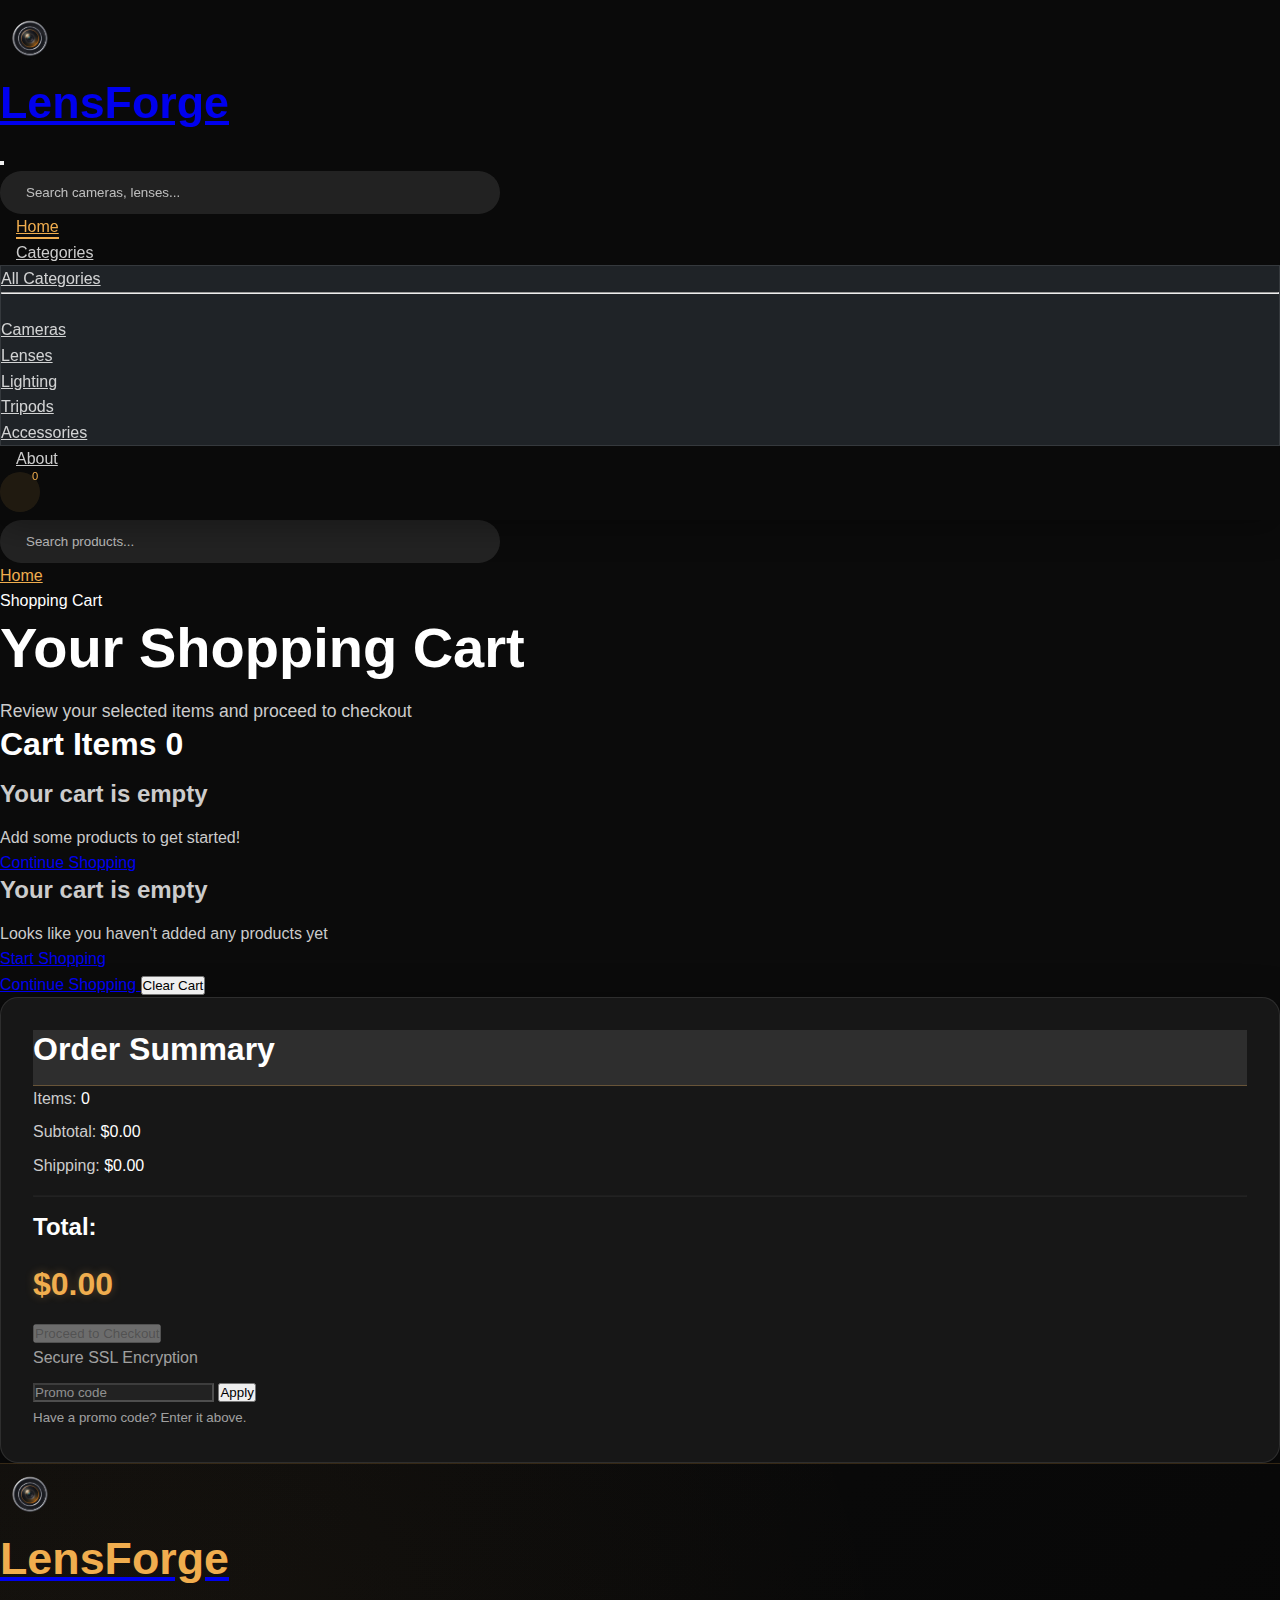
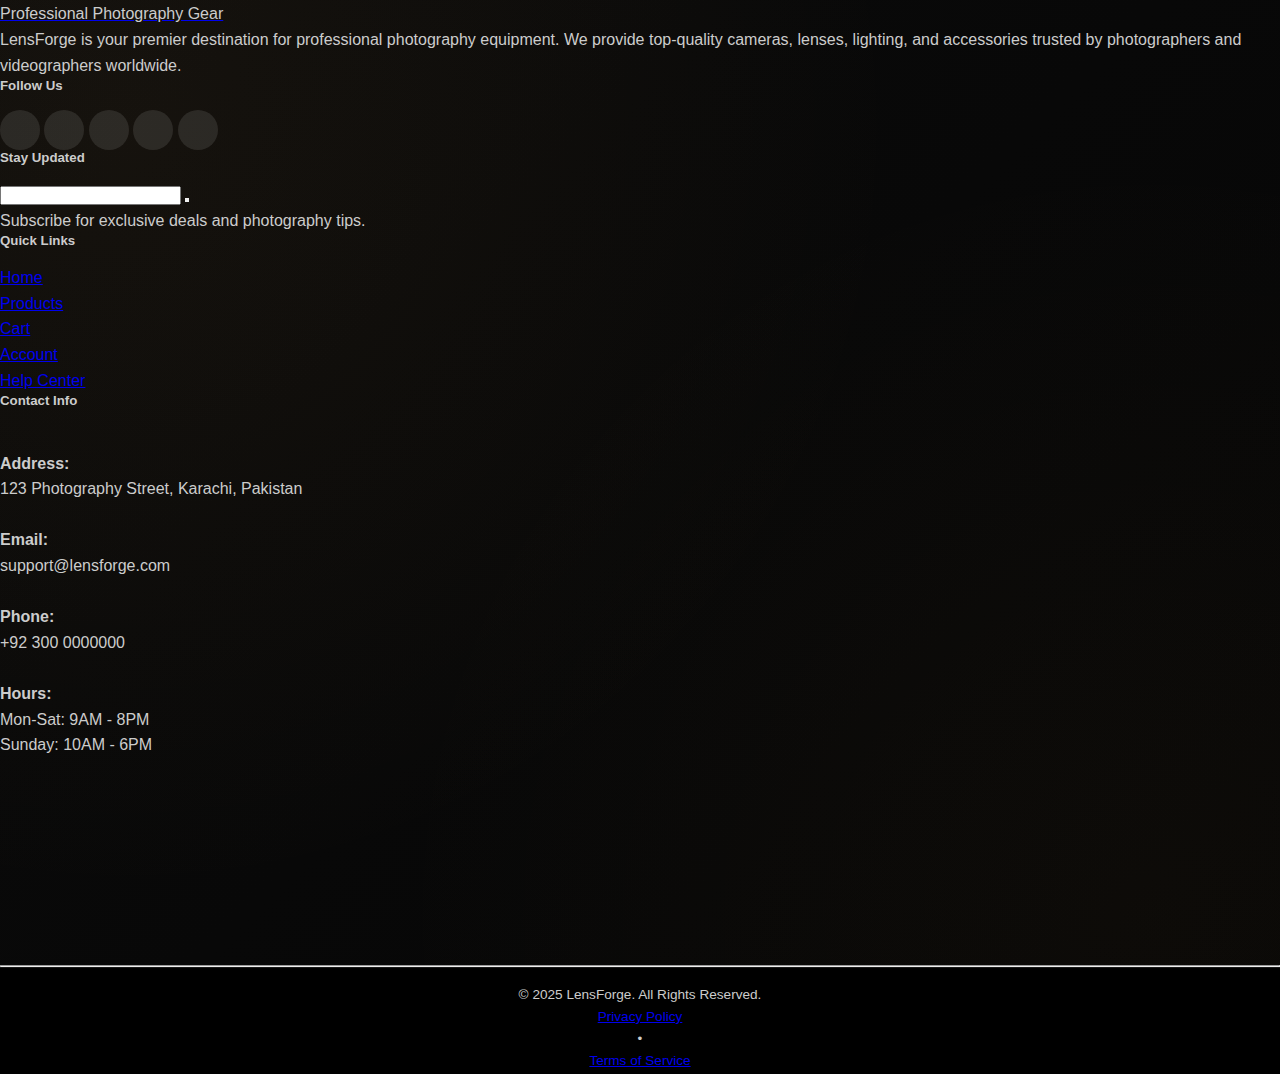
<file: cart.html>
<!DOCTYPE html>
<html lang="en">

<head>
    <meta charset="UTF-8">
    <meta name="viewport" content="width=device-width, initial-scale=1.0">
    <!-- Primary SEO -->
    <title>Shopping Cart – Review & Checkout | LensForge</title>
    <meta name="description"
        content="Review your selected cameras and photography gear in the LensForge shopping cart and proceed securely to checkout.">
    <meta name="author" content="LensForge">

    <!-- IMPORTANT: Cart page should NOT rank -->
    <meta name="robots" content="noindex, follow">

    <!-- Canonical -->
    <link rel="canonical" href="https://your-website-url/cart.html">

    <!-- Open Graph (Optional but Clean) -->
    <meta property="og:title" content="Shopping Cart | LensForge">
    <meta property="og:description"
        content="Review your selected photography gear and proceed to checkout on LensForge.">
    <meta property="og:type" content="website">
    <meta property="og:url" content="https://your-website-url/cart.html">
    <meta property="og:image" content="https://your-website-url/LOGO.png">
    <meta property="og:site_name" content="LensForge">

    <!-- Twitter Card -->
    <meta name="twitter:card" content="summary">
    <meta name="twitter:title" content="Shopping Cart | LensForge">
    <meta name="twitter:description" content="Secure checkout for professional cameras and photography gear.">
    <meta name="twitter:image" content="https://your-website-url/LOGO.png">

    <!-- Favicon -->
    <link rel="shortcut icon" href="LOGO.png" type="image/x-icon">


    <!-- Preload Critical Resources -->
    <link rel="preload" href="style.css" as="style">
    <link rel="preload" href="cart.js" as="script">

    <!-- Bootstrap CSS -->
    <link href="https://cdn.jsdelivr.net/npm/bootstrap@5.3.2/dist/css/bootstrap.min.css" rel="stylesheet"
        integrity="sha384-T3c6CoIi6uLrA9TneNEoa7RxnatzjcDSCmG1MXxSR1GAsXEV/Dwwykc2MPK8M2HN" crossorigin="anonymous">

    <!-- Font Awesome -->
    <link rel="stylesheet" href="https://cdnjs.cloudflare.com/ajax/libs/font-awesome/6.5.1/css/all.min.css"
        integrity="sha512-DTOQO9RWCH3ppGqcWaEA1BIZOC6xxalwEsw9c2QQeAIftl+Vegovlnee1c9QX4TctnWMn13TZye+giMm8e2LwA=="
        crossorigin="anonymous" referrerpolicy="no-referrer">

    <!-- Custom CSS -->
    <link rel="stylesheet" href="style.css">
</head>

<body class="bg-dark text-light">

    <!-- Navbar Placeholder -->
    <div id="navbar"></div>

    <!-- Main Content -->
    <main class="container py-4 py-md-5">
        <!-- Page Header -->
        <div class="row mb-4">
            <div class="col-12">
                <nav aria-label="breadcrumb">
                    <ol class="breadcrumb">
                        <li class="breadcrumb-item"><a href="index.html"
                                class="text-warning text-decoration-none">Home</a></li>
                        <li class="breadcrumb-item active text-light" aria-current="page">Shopping Cart</li>
                    </ol>
                </nav>

                <h1 class="display-5 fw-bold mb-3">Your Shopping Cart</h1>
                <p class="lead text-muted mb-0">Review your selected items and proceed to checkout</p>
            </div>
        </div>

        <div class="row g-4">
            <!-- Cart Items Column -->
            <div class="col-lg-8">
                <div class="card bg-secondary border-0 shadow">
                    <div class="card-header bg-dark border-secondary">
                        <h3 class="card-title mb-0">
                            <i class="fas fa-shopping-cart me-2"></i> Cart Items
                            <span id="cartItemCount" class="badge bg-warning text-dark ms-2">0</span>
                        </h3>
                    </div>

                    <div class="card-body p-0">
                        <!-- Cart Items Container -->
                        <div id="cartItems" class="p-3 p-md-4">
                            <!-- Loading State -->
                            <div class="text-center py-5" id="cartLoading">
                                <div class="spinner-border text-warning" role="status">
                                    <span class="visually-hidden">Loading cart...</span>
                                </div>
                                <p class="mt-3 text-muted">Loading your cart items...</p>
                            </div>
                            <!-- Items will be loaded here by cart.js -->
                        </div>

                        <!-- Empty Cart Message (Hidden by default) -->
                        <div id="emptyCartMessage" class="text-center py-5 d-none">
                            <i class="fas fa-shopping-cart fa-4x text-muted mb-3"></i>
                            <h4 class="text-muted">Your cart is empty</h4>
                            <p class="text-muted mb-4">Looks like you haven't added any products yet</p>
                            <a href="index.html" class="btn btn-warning btn-lg">
                                <i class="fas fa-shopping-bag me-2"></i> Start Shopping
                            </a>
                        </div>
                    </div>

                    <!-- Cart Actions -->
                    <div class="card-footer bg-dark border-secondary d-flex justify-content-between">
                        <a href="index.html" class="btn btn-outline-warning">
                            <i class="fas fa-arrow-left me-2"></i> Continue Shopping
                        </a>
                        <button id="clearCartBtn" class="btn btn-outline-danger d-none">
                            <i class="fas fa-trash me-2"></i> Clear Cart
                        </button>
                    </div>
                </div>
            </div>

            <!-- Order Summary Column -->
            <div class="col-lg-4">
                <div class="cart-summary card border-0 shadow-lg sticky-top" style="top: 100px;">
                    <div class="card-header bg-dark border-secondary">
                        <h3 class="card-title mb-0">
                            <i class="fas fa-receipt me-2"></i> Order Summary
                        </h3>
                    </div>

                    <div class="card-body">
                        <!-- Price Breakdown -->
                        <div class="mb-3">
                            <div class="d-flex justify-content-between mb-2">
                                <span>Items:</span>
                                <span id="itemCount">0</span>
                            </div>
                            <div class="d-flex justify-content-between mb-2">
                                <span>Subtotal:</span>
                                <span id="subTotal" class="fw-semibold">$0.00</span>
                            </div>
                            <div class="d-flex justify-content-between mb-2">
                                <span>Shipping:</span>
                                <span id="shipping">$0.00</span>
                            </div>
                        </div>

                        <hr class="border-light my-3">

                        <!-- Total -->
                        <div class="d-flex justify-content-between align-items-center mb-4">
                            <h4 class="mb-0">Total:</h4>
                            <h3 class="text-warning mb-0" id="total">$0.00</h3>
                        </div>

                        <!-- Checkout Button -->
                        <button class="btn btn-warning btn-lg w-100 py-3" id="checkoutBtn" disabled>
                            <i class="fas fa-lock me-2"></i> Proceed to Checkout
                        </button>

                        <!-- Secure Payment Info -->
                        <div class="text-center mt-3">
                            <p class="small text-muted mb-2">
                                <i class="fas fa-shield-alt text-success me-1"></i>
                                Secure SSL Encryption
                            </p>
                            <div class="d-flex justify-content-center gap-2">
                                <i class="fab fa-cc-visa text-muted"></i>
                                <i class="fab fa-cc-mastercard text-muted"></i>
                                <i class="fab fa-cc-paypal text-muted"></i>
                                <i class="fab fa-cc-amex text-muted"></i>
                            </div>
                        </div>
                    </div>

                    <!-- Promo Code (Optional) -->
                    <div class="card-footer bg-dark border-secondary">
                        <div class="input-group">
                            <input type="text" class="form-control" placeholder="Promo code" id="promoCode">
                            <button class="btn btn-outline-warning" type="button" id="applyPromo">
                                Apply
                            </button>
                        </div>
                        <small class="text-muted d-block mt-2">Have a promo code? Enter it above.</small>
                    </div>
                </div>
            </div>
        </div>
    </main>

    <!-- Footer Placeholder -->
    <div id="footer"></div>

    <!-- Bootstrap JS Bundle -->
    <script src="https://cdn.jsdelivr.net/npm/bootstrap@5.3.2/dist/js/bootstrap.bundle.min.js"
        integrity="sha384-C6RzsynM9kWDrMNeT87bh95OGNyZPhcTNXj1NW7RuBCsyN/o0jlpcV8Qyq46cDfL" crossorigin="anonymous"
        defer></script>

    <!-- Custom JS -->
    <script src="cart.js" defer></script>
</body>

</html>
</file>
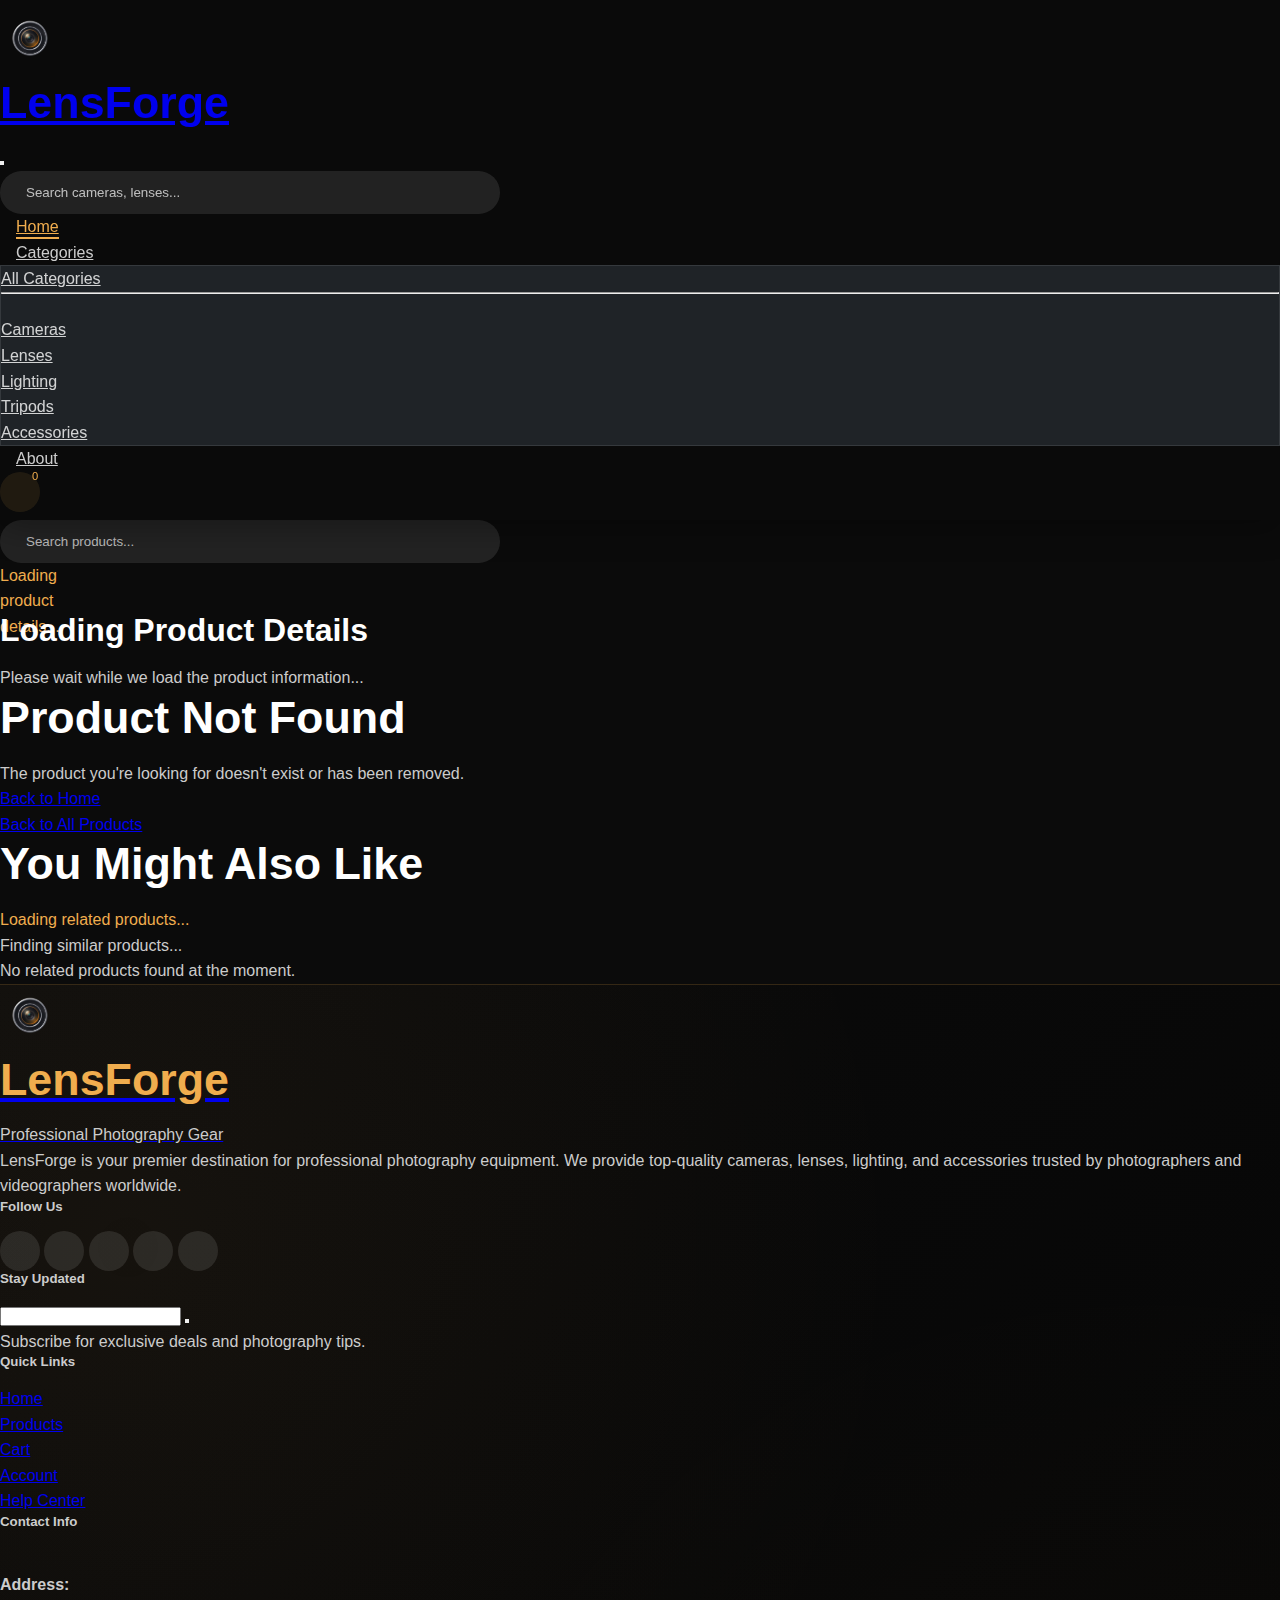
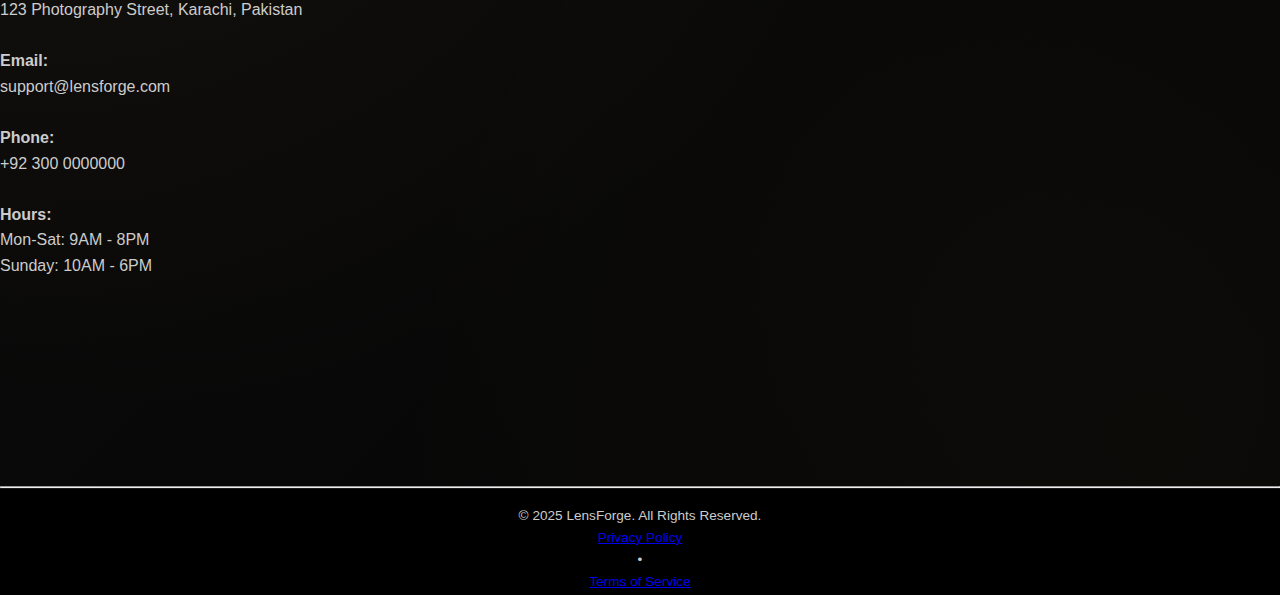
<file: detail.html>
<!DOCTYPE html>
<html lang="en">
<head>
    <meta charset="UTF-8">
    <meta name="viewport" content="width=device-width, initial-scale=1.0">
    <title>Product Details | LensForge</title>
    <meta name="description" content="View detailed information about photography products on LensForge">
    
    <!-- Preload Critical Resources -->
    <link rel="preload" href="style.css" as="style">
    <link rel="preload" href="detail.js" as="script">
    <link rel="preload" href="data.json" as="fetch" crossorigin>
  <link rel="shortcut icon" href="LOGO.png" type="image/x-icon">
    <!-- Bootstrap CSS -->
    <link href="https://cdn.jsdelivr.net/npm/bootstrap@5.3.2/dist/css/bootstrap.min.css" rel="stylesheet" 
          integrity="sha384-T3c6CoIi6uLrA9TneNEoa7RxnatzjcDSCmG1MXxSR1GAsXEV/Dwwykc2MPK8M2HN" crossorigin="anonymous">
    
    <!-- Font Awesome -->
    <link rel="stylesheet" href="https://cdnjs.cloudflare.com/ajax/libs/font-awesome/6.5.1/css/all.min.css" 
          integrity="sha512-DTOQO9RWCH3ppGqcWaEA1BIZOC6xxalwEsw9c2QQeAIftl+Vegovlnee1c9QX4TctnWMn13TZye+giMm8e2LwA==" crossorigin="anonymous" referrerpolicy="no-referrer">
    
    <!-- Custom CSS -->
    <link rel="stylesheet" href="style.css">
    
    <!-- Structured Data for SEO -->
    <script type="application/ld+json">
    {
        "@context": "https://schema.org/",
        "@type": "Product",
        "name": "Loading...",
        "image": "",
        "description": "",
        "brand": {
            "@type": "Brand",
            "name": ""
        },
        "offers": {
            "@type": "Offer",
            "priceCurrency": "USD",
            "price": "0",
            "availability": "https://schema.org/InStock"
        }
    }
    </script>
</head>
<body class="bg-dark text-light">
    
    <!-- Navbar Placeholder -->
    <div id="navbar"></div>

    <!-- Main Content -->
    <main class="container py-4 py-md-5">
        <!-- Loading State -->
        <div id="loadingState" class="text-center py-5">
            <div class="spinner-border text-warning" style="width: 3rem; height: 3rem;" role="status">
                <span class="visually-hidden">Loading product details...</span>
            </div>
            <h3 class="mt-4">Loading Product Details</h3>
            <p class="text-muted">Please wait while we load the product information...</p>
        </div>

        <!-- Error State (Hidden by default) -->
        <div id="errorState" class="text-center py-5 d-none">
            <i class="fas fa-exclamation-triangle fa-4x text-danger mb-3"></i>
            <h2 class="text-danger">Product Not Found</h2>
            <p class="text-muted mb-4">The product you're looking for doesn't exist or has been removed.</p>
            <a href="index.html" class="btn btn-warning btn-lg">
                <i class="fas fa-arrow-left me-2"></i> Back to Home
            </a>
        </div>

        <!-- Product Detail Container -->
        <div id="productDetail" class="d-none">
            <!-- Product will be loaded here by detail.js -->
        </div>

        <!-- Back to Products -->
        <div class="mt-5 pt-4 border-top border-secondary">
            <a href="index.html" class="btn btn-outline-warning">
                <i class="fas fa-arrow-left me-2"></i> Back to All Products
            </a>
        </div>
    </main>

    <!-- Related Products Section -->
    <section class="bg-secondary py-5 mt-5">
        <div class="container">
            <h2 class="text-center mb-5">You Might Also Like</h2>
            
            <!-- Related Products Loading -->
            <div id="relatedProductsLoading" class="text-center">
                <div class="spinner-border text-warning" role="status">
                    <span class="visually-hidden">Loading related products...</span>
                </div>
                <p class="mt-3 text-muted">Finding similar products...</p>
            </div>
            
            <!-- Related Products Container -->
            <div id="relatedProducts" class="row g-4 d-none">
                <!-- Related products will be loaded here -->
            </div>
            
            <!-- No Related Products Message -->
            <div id="noRelatedProducts" class="text-center d-none">
                <p class="text-muted">No related products found at the moment.</p>
            </div>
        </div>
    </section>

    <!-- Footer Placeholder -->
    <div id="footer"></div>

    <!-- Back to Top Button -->
    <button id="backToTop" class="btn btn-warning rounded-circle position-fixed bottom-0 end-0 m-3" 
            style="width: 50px; height: 50px; display: none; z-index: 1000;"
            aria-label="Back to top">
        <i class="fas fa-arrow-up"></i>
    </button>

    <!-- Bootstrap JS Bundle -->
    <script src="https://cdn.jsdelivr.net/npm/bootstrap@5.3.2/dist/js/bootstrap.bundle.min.js" 
            integrity="sha384-C6RzsynM9kWDrMNeT87bh95OGNyZPhcTNXj1NW7RuBCsyN/o0jlpcV8Qyq46cDfL" crossorigin="anonymous" defer></script>
    
    <!-- Custom JS -->
    <script src="detail.js" defer></script>
    
    <!-- Back to Top Script -->
    <script>
        document.addEventListener('DOMContentLoaded', function() {
            const backToTopBtn = document.getElementById('backToTop');
            
            window.addEventListener('scroll', function() {
                if (window.pageYOffset > 300) {
                    backToTopBtn.style.display = 'block';
                } else {
                    backToTopBtn.style.display = 'none';
                }
            });
            
            backToTopBtn.addEventListener('click', function() {
                window.scrollTo({ top: 0, behavior: 'smooth' });
            });
        });
    </script>
</body>
</html>
</file>
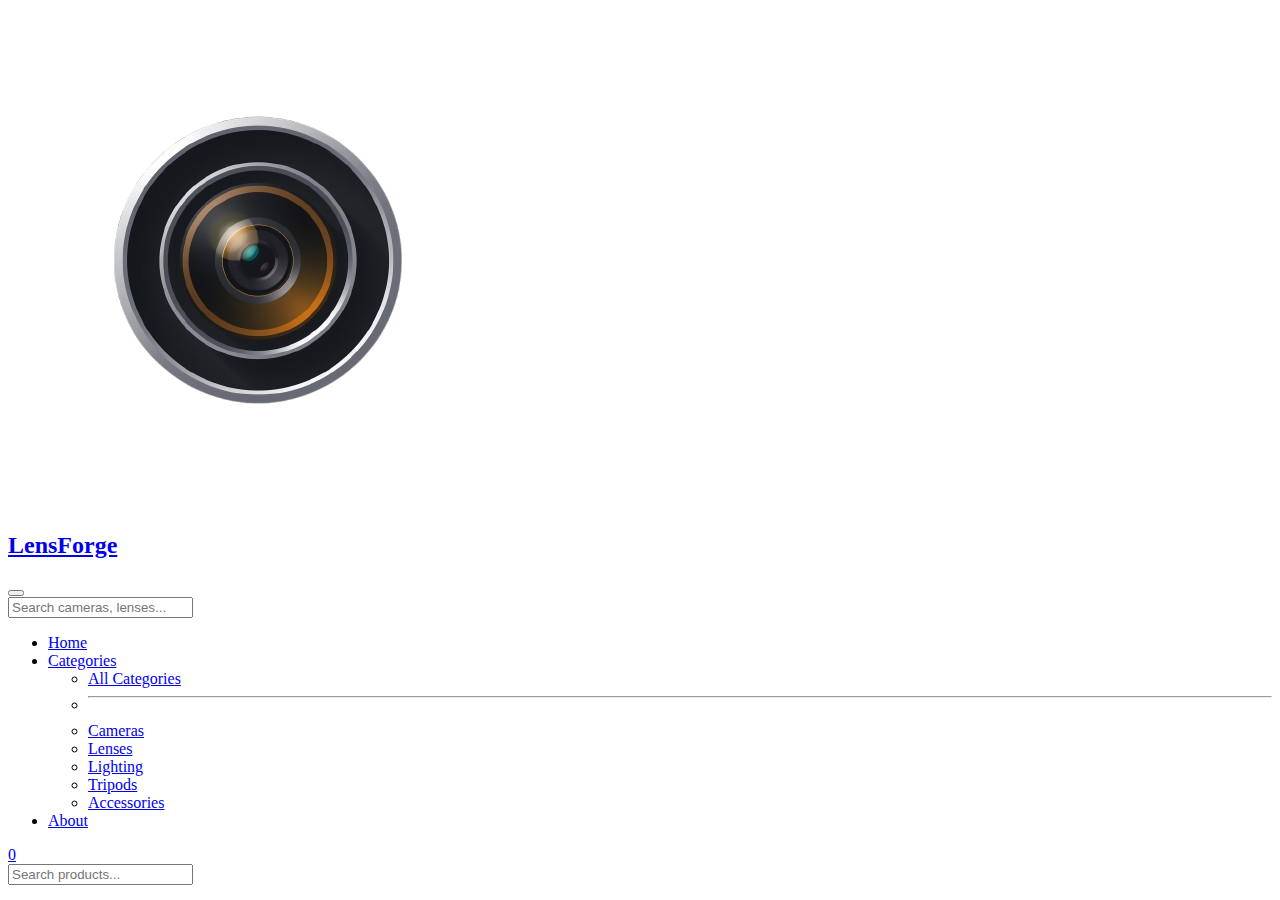
<file: navbar.html>
<!DOCTYPE html>
<html lang="en">
<head>
    <meta charset="UTF-8">
    <meta name="viewport" content="width=device-width, initial-scale=1.0">
    <title>Navigation | LensForge</title>
    <style>
        .navbar-placeholder {
            height: 80px;
            background: #121212;
        }
    </style>
</head>
<body>
    <!-- Navigation Container -->
    <nav class="navbar navbar-expand-lg navbar-dark custom-navbar py-3 sticky-top">
        <div class="container">
            <!-- Logo -->
            <a class="navbar-brand d-flex align-items-center gap-2" href="index.html">
                <img src="LOGO.png" alt="LensForge Logo" class="brand-logo" loading="lazy">
                <h2 class="m-0">LensForge</h2>
            </a>

            <!-- Mobile Toggler -->
            <button class="navbar-toggler" type="button" data-bs-toggle="collapse" 
                    data-bs-target="#mainNavbar" aria-controls="mainNavbar" 
                    aria-expanded="false" aria-label="Toggle navigation">
                <span class="navbar-toggler-icon"></span>
            </button>

            <!-- Navbar Content -->
            <div class="collapse navbar-collapse" id="mainNavbar">
                <!-- Search Form - Desktop Only -->
                <form class="d-none d-lg-flex flex-grow-1 mx-4" id="searchForm" role="search">
                    <input class="form-control rounded-pill shadow-sm" type="search" 
                           placeholder="Search cameras, lenses..." id="searchInput" 
                           autocomplete="off" aria-label="Search products">
                </form>

                <!-- Navigation Links -->
                <ul class="navbar-nav ms-auto mb-2 mb-lg-0">
    <li class="nav-item">
        <a class="nav-link active" href="index.html" data-category="All">
            <i class="fas fa-home me-1"></i> Home
        </a>
    </li>
    
    <!-- Categories Dropdown -->
    <li class="nav-item dropdown">
        <a class="nav-link dropdown-toggle" href="#" id="categoriesDropdown" 
           role="button" data-bs-toggle="dropdown" aria-expanded="false">
            <i class="fas fa-th-large me-1"></i> Categories
        </a>
        <ul class="dropdown-menu dropdown-menu-dark" aria-labelledby="categoriesDropdown">
            <li><a class="dropdown-item category-filter" href="index.html" data-category="All">
                <i class="fas fa-th-large me-2"></i> All Categories
            </a></li>
            <li><hr class="dropdown-divider"></li>
            <li><a class="dropdown-item category-filter" href="index.html" data-category="Cameras">
                <i class="fas fa-camera me-2"></i> Cameras
            </a></li>
            <li><a class="dropdown-item category-filter" href="index.html" data-category="Camera Lenses">
                <i class="fas fa-search me-2"></i> Lenses
            </a></li>
            <li><a class="dropdown-item category-filter" href="index.html" data-category="Lighting & Studio">
                <i class="fas fa-lightbulb me-2"></i> Lighting
            </a></li>
            <li><a class="dropdown-item category-filter" href="index.html" data-category="Tripods & Supports">
                <i class="fas fa-robot me-2"></i> Tripods
            </a></li>
            <li><a class="dropdown-item category-filter" href="index.html" data-category="Accessories">
                <i class="fas fa-headset me-2"></i> Accessories
            </a></li>
        </ul>
    </li>
    
    <!-- Featured Link -->
    <li class="nav-item">
        <a class="nav-link" href="index.html#about-sec">
            <i class="fa-regular fa-address-card"></i></i> About
        </a>
    </li>
</ul>

                <!-- Cart Icon -->
                <a href="cart.html" class="cart-icon ms-3 position-relative" 
                   aria-label="Shopping Cart">
                    <i class="fa-solid fa-cart-shopping fa-lg"></i>
                    <span id="cartCount" class="badge bg-danger position-absolute top-0 start-100 translate-middle">
                        0
                    </span>
                </a>
            </div>
        </div>
    </nav>

    <!-- Mobile Search Bar (Hidden on Desktop) -->
    <div class="container-fluid d-lg-none bg-dark py-2 px-3">
        <form id="mobileSearchForm">
            <input class="form-control rounded-pill shadow-sm" type="search" 
                   placeholder="Search products..." id="mobileSearchInput" 
                   autocomplete="off">
        </form>
    </div>
</body>
</html>
</file>
<file: style.css>
/* =====================
   LENSFORGE - OPTIMIZED STYLES
   Version: 2.0
   Date: 2025
===================== */

/* =====================
   1. CSS RESET & VARIABLES
===================== */
:root {
    /* Color Palette */
    --primary-dark: #0b0b0b;
    --secondary-dark: #121212;
    --accent-gold: #f0ad4e;
    --accent-gold-dark: #b26c0a;
    --accent-gold-light: #f8c471;
    --text-light: #ffffff;
    --text-muted: #cccccc;
    --text-dark: #222222;
    --bg-light: #f5f6fa;
    --border-color: rgba(255, 255, 255, 0.1);
    
    /* Spacing */
    --spacing-xs: 0.25rem;
    --spacing-sm: 0.5rem;
    --spacing-md: 1rem;
    --spacing-lg: 1.5rem;
    --spacing-xl: 2rem;
    
    /* Transitions */
    --transition-fast: 0.2s ease;
    --transition-normal: 0.35s ease;
    --transition-slow: 0.5s ease;
    
    /* Shadows */
    --shadow-sm: 0 2px 8px rgba(0, 0, 0, 0.2);
    --shadow-md: 0 8px 30px rgba(0, 0, 0, 0.3);
    --shadow-lg: 0 15px 40px rgba(0, 0, 0, 0.6);
    --shadow-card: 0 12px 30px rgba(0, 0, 0, 0.12);
    --shadow-card-hover: 0 25px 50px rgba(0, 0, 0, 0.25);
    
    /* Border Radius */
    --radius-sm: 8px;
    --radius-md: 12px;
    --radius-lg: 18px;
    --radius-xl: 24px;
    --radius-pill: 50px;
}

* {
    margin: 0;
    padding: 0;
    box-sizing: border-box;
}

html {
    scroll-behavior: smooth;
}

body {
    font-family: "Poppins", -apple-system, BlinkMacSystemFont, sans-serif;
    background-color: var(--primary-dark);
    color: var(--text-light);
    line-height: 1.6;
    overflow-x: hidden;
    min-height: 100vh;
    display: flex;
    flex-direction: column;
}

body.loading {
    cursor: wait;
}

main {
    flex: 1;
}

/* =====================
   2. TYPOGRAPHY
===================== */
h1, h2, h3, h4, h5, h6 {
    font-weight: 700;
    line-height: 1.2;
    margin-bottom: var(--spacing-md);
}

h1 { font-size: clamp(2.5rem, 5vw, 3.5rem); }
h2 { font-size: clamp(2rem, 4vw, 2.8rem); }
h3 { font-size: clamp(1.5rem, 3vw, 2rem); }
h4 { font-size: clamp(1.25rem, 2.5vw, 1.5rem); }

.lead {
    font-size: 1.1rem;
    color: var(--text-muted);
}

.text-muted {
    color: var(--text-muted) !important;
}

.text-warning {
    color: var(--accent-gold) !important;
}

/* =====================
   3. NAVBAR
===================== */
.custom-navbar {
    background: rgba(11, 11, 11, 0.95);
    backdrop-filter: blur(10px);
    -webkit-backdrop-filter: blur(10px);
    padding: var(--spacing-sm) 0;
    box-shadow: var(--shadow-md);
    position: sticky;
    top: 0;
    z-index: 1030;
    transition: all var(--transition-normal);
}

.custom-navbar.scrolled {
    padding: var(--spacing-xs) 0;
    background: rgba(11, 11, 11, 0.98);
}

.brand-logo {
    height: 60px;
    width: auto;
    transition: transform var(--transition-normal);
}

.brand-logo:hover {
    transform: scale(1.05);
}

/* Navigation Links */
.custom-navbar .nav-link {
    color: var(--text-muted) !important;
    margin: 0 var(--spacing-sm);
    font-weight: 500;
    position: relative;
    padding: var(--spacing-xs) var(--spacing-sm);
    transition: color var(--transition-fast);
}

.custom-navbar .nav-link:hover,
.custom-navbar .nav-link.active {
    color: var(--accent-gold) !important;
}

.custom-navbar .nav-link::after {
    content: "";
    position: absolute;
    left: var(--spacing-sm);
    bottom: 0;
    width: 0;
    height: 2px;
    background: var(--accent-gold);
    transition: width var(--transition-normal);
}

.custom-navbar .nav-link:hover::after,
.custom-navbar .nav-link.active::after {
    width: calc(100% - (var(--spacing-sm) * 2));
}

/* Search Bar */
#searchForm,
#mobileSearchForm {
    flex-grow: 1;
    max-width: 500px;
}

#searchInput,
#mobileSearchInput {
    width: 100%;
    padding: 0.75rem 1.5rem;
    border: 2px solid transparent;
    background: rgba(255, 255, 255, 0.1);
    color: var(--text-light);
    border-radius: var(--radius-pill);
    transition: all var(--transition-normal);
}

#searchInput:focus,
#mobileSearchInput:focus {
    outline: none;
    border-color: var(--accent-gold);
    background: rgba(255, 255, 255, 0.15);
    box-shadow: 0 0 0 0.25rem rgba(240, 173, 78, 0.25);
}

/* Cart Icon */
.cart-icon {
    position: relative;
    color: var(--accent-gold);
    font-size: 1.3rem;
    text-decoration: none;
    transition: transform var(--transition-fast);
    display: inline-flex;
    align-items: center;
    justify-content: center;
    width: 40px;
    height: 40px;
    border-radius: 50%;
    background: rgba(240, 173, 78, 0.1);
}

.cart-icon:hover {
    transform: scale(1.1);
    color: var(--accent-gold-light);
    background: rgba(240, 173, 78, 0.2);
}

.cart-icon span.badge {
    position: absolute;
    top: -5px;
    right: -5px;
    font-size: 0.7rem;
    min-width: 20px;
    height: 20px;
    display: flex;
    align-items: center;
    justify-content: center;
}

/* =====================
   4. HERO SECTION
===================== */
.hero-section {
    min-height: 70vh;
    background: linear-gradient(rgba(0, 0, 0, 0.7), rgba(0, 0, 0, 0.7)),
                url("hero-bg.jpg") center/cover no-repeat fixed;
    display: flex;
    align-items: center;
    position: relative;
    overflow: hidden;
}

.hero-section::before {
    content: "";
    position: absolute;
    top: 0;
    left: 0;
    right: 0;
    bottom: 0;
    background: radial-gradient(circle at 70% 30%, rgba(240, 173, 78, 0.1), transparent 70%);
}

.hero-title {
    font-size: clamp(2.5rem, 6vw, 4rem);
    font-weight: 800;
    margin-bottom: var(--spacing-lg);
    position: relative;
    z-index: 1;
}

.hero-title span {
    color: var(--accent-gold);
    display: inline-block;
    animation: textGlow 2s ease-in-out infinite alternate;
}

@keyframes textGlow {
    from { text-shadow: 0 0 10px rgba(240, 173, 78, 0.5); }
    to { text-shadow: 0 0 20px rgba(240, 173, 78, 0.8), 0 0 30px rgba(240, 173, 78, 0.4); }
}

.hero-text {
    font-size: 1.15rem;
    color: var(--text-muted);
    max-width: 600px;
    margin-bottom: var(--spacing-xl);
    position: relative;
    z-index: 1;
}

.hero-img {
    max-height: 450px;
    filter: drop-shadow(0 20px 40px rgba(0, 0, 0, 0.7));
    animation: float 6s ease-in-out infinite;
    position: relative;
    z-index: 1;
}

@keyframes float {
    0%, 100% { transform: translateY(0px); }
    50% { transform: translateY(-20px); }
}

/* =====================
   5. PRODUCTS SECTION
===================== */
.product-card {
    border: none;
    border-radius: var(--radius-lg);
    overflow: hidden;
    background: var(--secondary-dark);
    box-shadow: var(--shadow-card);
    transition: all var(--transition-normal);
    height: 100%;
    display: flex;
    flex-direction: column;
}

.product-card:hover {
    transform: translateY(-10px);
    box-shadow: var(--shadow-card-hover);
}

.product-card img {
    height: 240px;
    width: 100%;
    object-fit: cover;
    transition: transform var(--transition-normal);
}

.product-card:hover img {
    transform: scale(1.08);
}

.product-card .card-body {
    padding: var(--spacing-lg);
    flex-grow: 1;
}

.product-card .badge {
    font-size: 0.75rem;
    padding: 0.4rem 0.8rem;
    border-radius: var(--radius-pill);
    background: var(--accent-gold) !important;
    color: var(--text-dark) !important;
    font-weight: 600;
}

.product-card .card-title {
    font-size: 1.1rem;
    font-weight: 600;
    margin: var(--spacing-sm) 0;
    color: var(--text-light);
}

.product-card .card-text {
    font-size: 0.9rem;
    color: var(--text-muted);
    flex-grow: 1;
}

.product-card .card-footer {
    background: rgba(255, 255, 255, 0.05);
    border-top: 1px solid var(--border-color);
    padding: var(--spacing-md) var(--spacing-lg);
}

.price {
    font-size: 1.3rem;
    font-weight: 700;
    color: var(--accent-gold);
}

/* =====================
   6. ABOUT SECTION
===================== */
.about-section {
    background: linear-gradient(135deg, var(--primary-dark), var(--secondary-dark));
    padding: var(--spacing-xl) 0;
    border-top: 1px solid var(--border-color);
    position: relative;
    overflow: hidden;
}

.about-section::before {
    content: "";
    position: absolute;
    top: 0;
    right: 0;
    width: 300px;
    height: 300px;
    background: radial-gradient(circle, rgba(240, 173, 78, 0.1), transparent 70%);
}

.about-title {
    font-size: clamp(2rem, 4vw, 2.8rem);
    font-weight: 700;
    margin-bottom: var(--spacing-lg);
    position: relative;
}

.about-title span {
    color: var(--accent-gold);
    position: relative;
}

.about-title span::after {
    content: "";
    position: absolute;
    bottom: -5px;
    left: 0;
    width: 100%;
    height: 3px;
    background: var(--accent-gold);
    border-radius: var(--radius-pill);
}

.about-text {
    color: var(--text-muted);
    font-size: 1.05rem;
    line-height: 1.8;
    margin-bottom: var(--spacing-md);
}

.about-box {
    background: rgba(255, 255, 255, 0.05);
    border: 1px solid var(--border-color);
    border-radius: var(--radius-lg);
    padding: var(--spacing-xl);
    backdrop-filter: blur(10px);
    -webkit-backdrop-filter: blur(10px);
    box-shadow: var(--shadow-lg);
    transition: all var(--transition-normal);
    height: 100%;
    display: flex;
    flex-direction: column;
    align-items: center;
    justify-content: center;
    text-align: center;
}

.about-box:hover {
    transform: translateY(-8px);
    border-color: var(--accent-gold);
    box-shadow: 0 20px 50px rgba(240, 173, 78, 0.2);
}

.about-box i {
    font-size: 3.5rem;
    color: var(--accent-gold);
    margin-bottom: var(--spacing-md);
    transition: transform var(--transition-normal);
}

.about-box:hover i {
    transform: scale(1.2);
}

.about-box h4 {
    color: var(--text-light);
    font-weight: 600;
    margin-bottom: var(--spacing-sm);
}

.about-box p {
    color: var(--text-muted);
    font-size: 0.95rem;
}

/* =====================
   7. FOOTER
===================== */
.site-footer {
    background: linear-gradient(135deg, var(--primary-dark), #050505);
    color: var(--text-muted);
    margin-top: auto;
}

.footer-logo {
    color: var(--accent-gold);
    font-weight: 700;
    letter-spacing: 1px;
    margin-bottom: var(--spacing-lg);
    display: inline-block;
}

.footer-text {
    max-width: 650px;
    line-height: 1.8;
    color: var(--text-muted);
    font-size: 0.95rem;
    margin-bottom: var(--spacing-lg);
}

.footer-address p {
    margin-bottom: 0.5rem;
    color: var(--text-muted);
    font-size: 0.9rem;
}

.footer-address strong {
    color: var(--accent-gold);
    margin-right: var(--spacing-sm);
}

.footer-map-box {
    border-radius: var(--radius-lg);
    overflow: hidden;
    box-shadow: var(--shadow-lg);
    border: 1px solid var(--border-color);
    transition: all var(--transition-normal);
}

.footer-map-box:hover {
    transform: translateY(-5px);
    box-shadow: 0 20px 40px rgba(0, 0, 0, 0.8);
}

.footer-map-box iframe {
    width: 100%;
    height: 250px;
    border: 0;
    filter: grayscale(80%) contrast(1.1);
    transition: filter var(--transition-normal);
}

.footer-map-box:hover iframe {
    filter: grayscale(0%) contrast(1);
}

.footer-bottom {
    background: #000000;
    border-top: 1px solid var(--border-color);
    color: var(--text-muted);
    padding: var(--spacing-md) 0;
    font-size: 0.85rem;
    text-align: center;
}

/* =====================
   8. CART PAGE
===================== */
.cart-summary {
    background: rgba(255, 255, 255, 0.05);
    padding: var(--spacing-xl);
    border-radius: var(--radius-lg);
    border: 1px solid var(--border-color);
    box-shadow: var(--shadow-lg);
}

.cart-summary h4 {
    color: var(--accent-gold);
    margin-bottom: var(--spacing-lg);
}

.cart-summary .d-flex {
    margin-bottom: var(--spacing-sm);
}

.cart-summary hr {
    border-color: var(--border-color);
    opacity: 0.5;
    margin: var(--spacing-md) 0;
}

#addCartBTN {
    background: linear-gradient(135deg, var(--accent-gold), var(--accent-gold-dark));
    border: none;
    color: var(--text-dark);
    font-weight: 600;
    padding: 0.875rem;
    border-radius: var(--radius-md);
    transition: all var(--transition-normal);
    width: 100%;
}

#addCartBTN:hover:not(:disabled) {
    transform: translateY(-2px);
    box-shadow: 0 10px 20px rgba(240, 173, 78, 0.3);
}

#addCartBTN:disabled {
    opacity: 0.6;
    cursor: not-allowed;
}

.remove-item-btn {
    transition: all var(--transition-fast);
}

.remove-item-btn:hover {
    transform: scale(1.05);
}

/* =====================
   9. DETAIL PAGE
===================== */
.img-thumbnail {
    cursor: pointer;
    transition: all var(--transition-fast);
    border: 2px solid var(--border-color);
}

.img-thumbnail:hover,
.img-thumbnail.active {
    border-color: var(--accent-gold);
    transform: scale(1.05);
}

.price-section h2 {
    color: var(--accent-gold);
    font-size: 2.5rem;
}

.details-section {
    background: rgba(255, 255, 255, 0.03);
    padding: var(--spacing-lg);
    border-radius: var(--radius-md);
    border-left: 4px solid var(--accent-gold);
}

.specs-section ul li {
    padding: var(--spacing-xs) 0;
    border-bottom: 1px dashed var(--border-color);
}

.specs-section ul li:last-child {
    border-bottom: none;
}

.action-buttons .btn {
    padding: 0.875rem 1.5rem;
    font-weight: 600;
    transition: all var(--transition-normal);
}

.action-buttons .btn:hover {
    transform: translateY(-2px);
}

/* =====================
   10. UTILITIES & HELPERS
===================== */
.cursor-pointer {
    cursor: pointer;
}

.loading-spinner {
    display: inline-block;
    width: 2rem;
    height: 2rem;
    border: 0.25em solid currentColor;
    border-right-color: transparent;
    border-radius: 50%;
    animation: spinner-border 0.75s linear infinite;
}

@keyframes spinner-border {
    to { transform: rotate(360deg); }
}

.fade-in {
    animation: fadeIn 0.5s ease-in;
}

@keyframes fadeIn {
    from { opacity: 0; transform: translateY(20px); }
    to { opacity: 1; transform: translateY(0); }
}

/* Toast Notifications */
.cart-toast,
.detail-toast {
    animation: slideInRight 0.3s ease-out;
}

@keyframes slideInRight {
    from { transform: translateX(100%); opacity: 0; }
    to { transform: translateX(0); opacity: 1; }
}

/* =====================
   11. RESPONSIVE DESIGN
===================== */
@media (max-width: 768px) {
    .hero-section {
        min-height: 60vh;
        text-align: center;
        background-attachment: scroll;
    }
    
    .hero-img {
        max-height: 300px;
        margin-top: var(--spacing-xl);
    }
    
    .product-card img {
        height: 200px;
    }
    
    .about-box {
        padding: var(--spacing-lg);
        margin-top: var(--spacing-xl);
    }
    
    .footer-map-box {
        margin-top: var(--spacing-xl);
    }
    
    .action-buttons {
        flex-direction: column;
        gap: var(--spacing-sm);
    }
    
    .action-buttons .btn {
        width: 100%;
    }
}

@media (max-width: 576px) {
    .brand-logo {
        height: 50px;
    }
    
    .custom-navbar .navbar-brand h2 {
        font-size: 1.25rem;
    }
    
    .product-card .card-body,
    .product-card .card-footer {
        padding: var(--spacing-md);
    }
    
    .cart-summary {
        padding: var(--spacing-lg);
    }
}

/* Print Styles */
@media print {
    .navbar,
    .hero-section,
    .footer,
    .btn,
    .cart-icon {
        display: none !important;
    }
    
    body {
        color: #000;
        background: #fff;
    }
    
    .container {
        max-width: 100%;
    }
}

/* Light yellow */
#searchInput::placeholder { color: #FFEAA7; }

/* Orange tint */
#searchInput::placeholder { color: #FFB142; }

/* Gold (matching your theme) */
#searchInput::placeholder { color: #f0ad4e; }

/* White with opacity */
#searchInput::placeholder { color: rgba(255, 255, 255, 0.7); }

#mobileSearchInput::placeholder { color: rgba(255, 255, 255, 0.7); }
/* =====================
   CART PAGE IMPROVEMENTS
===================== */

/* Order Summary Card */
.cart-summary .card-header {
    background: rgba(255, 255, 255, 0.1) !important;
    border-bottom: 1px solid rgba(240, 173, 78, 0.3) !important;
}

.cart-summary .card-header h3 {
    color: var(--text-light) !important;
}

/* Price breakdown items */
.cart-summary .d-flex span:first-child {
    color: var(--text-muted) !important;
}

.cart-summary .d-flex span:last-child {
    color: var(--text-light) !important;
    font-weight: 500;
}

/* Total price styling */
.cart-summary h4 {
    color: var(--text-light) !important;
}

.cart-summary h3.text-warning {
    color: var(--accent-gold) !important;
    text-shadow: 0 0 10px rgba(240, 173, 78, 0.3);
}

/* Promo code input */
#promoCode {
    background: rgba(255, 255, 255, 0.05) !important;
    border-color: rgba(255, 255, 255, 0.2) !important;
    color: var(--text-light) !important;
}

#promoCode::placeholder {
    color: rgba(255, 255, 255, 0.5) !important;
}

/* Secure payment text */
.cart-summary .text-muted {
    color: rgba(255, 255, 255, 0.6) !important;
}

/* Categories Box */
.category-box {
    background: rgba(255, 255, 255, 0.1);
    transition: all 0.3s ease;
    color: white;
}

.category-box:hover {
    background: rgba(240, 173, 78, 0.2);
    transform: translateY(-5px);
    box-shadow: 0 10px 20px rgba(0, 0, 0, 0.3);
}

/* Dropdown Menu */
.dropdown-menu-dark {
    background: rgba(33, 37, 41, 0.95);
    backdrop-filter: blur(10px);
    border: 1px solid rgba(255, 255, 255, 0.1);
}

.dropdown-item {
    color: rgba(255, 255, 255, 0.8);
    transition: all 0.2s ease;
}

.dropdown-item:hover {
    background: rgba(240, 173, 78, 0.2);
    color: var(--accent-gold);
}
</file>
